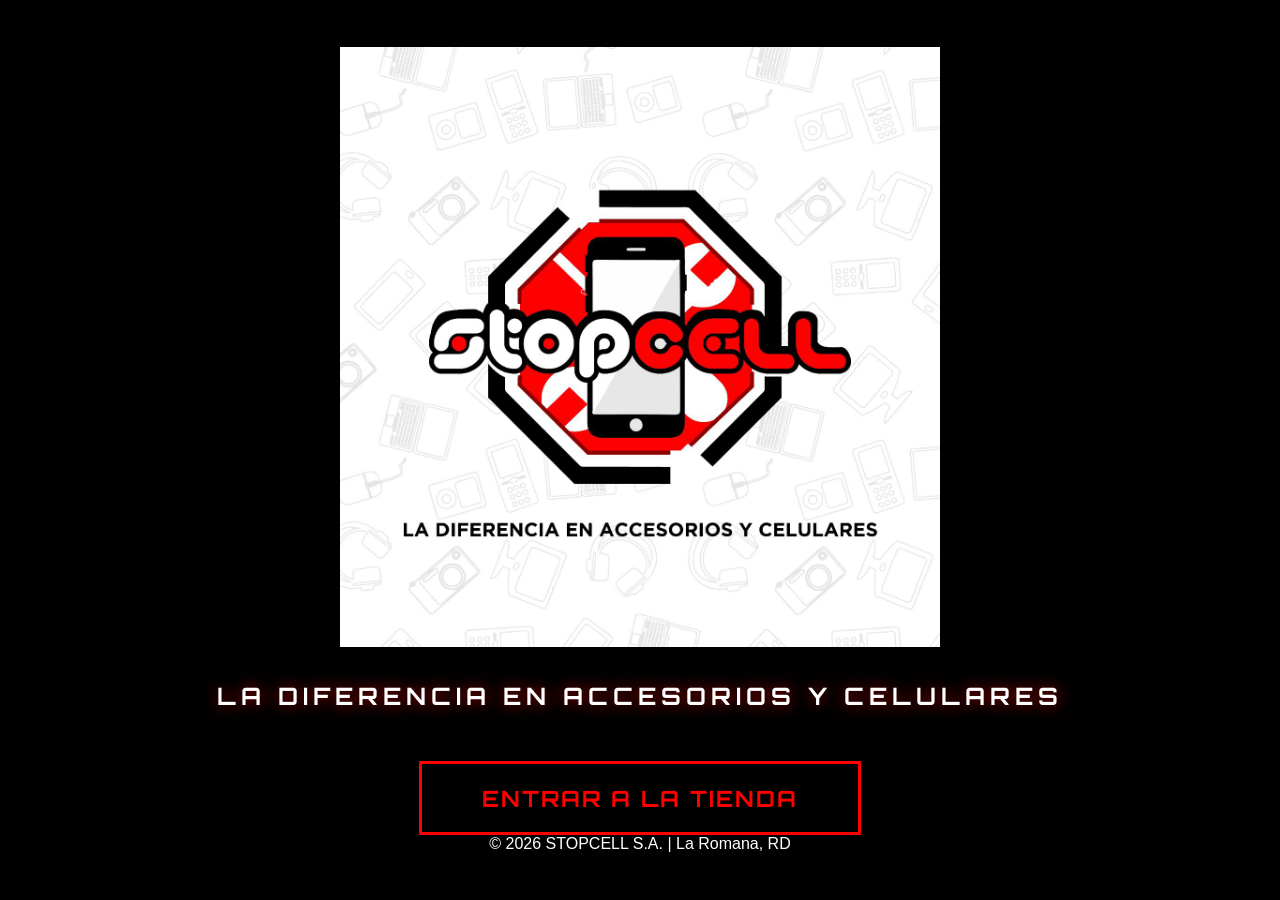
<file: index.html>
<!DOCTYPE html>
<html lang="es">
<head>
    <meta charset="UTF-8">
    <meta name="viewport" content="width=device-width, initial-scale=1.0">
    <title>Bienvenidos a STOPCELL</title>
    <link rel="stylesheet" href="style.css">
    <link href="https://fonts.googleapis.com/css2?family=Orbitron:wght@400;700&display=swap" rel="stylesheet">
</head>
<body>

    <div id="welcome-screen">
        <div class="welcome-content">
            <div class="logo-container">
                <img src="Logo stopcell.jpeg" alt="STOPCELL Logo" class="main-logo">
                <div class="logo-glow"></div>
            </div>
            
            <h1 class="slogan">LA DIFERENCIA EN ACCESORIOS Y CELULARES</h1>
            
            <button class="enter-btn" onclick="enterStore()">ENTRAR A LA TIENDA</button>
            
            <footer class="welcome-footer">
                <p>© 2026 STOPCELL S.A. | La Romana, RD</p>
            </footer>
        </div>
    </div>

    <script src="script.js"></script>
</body>
</html>
</file>
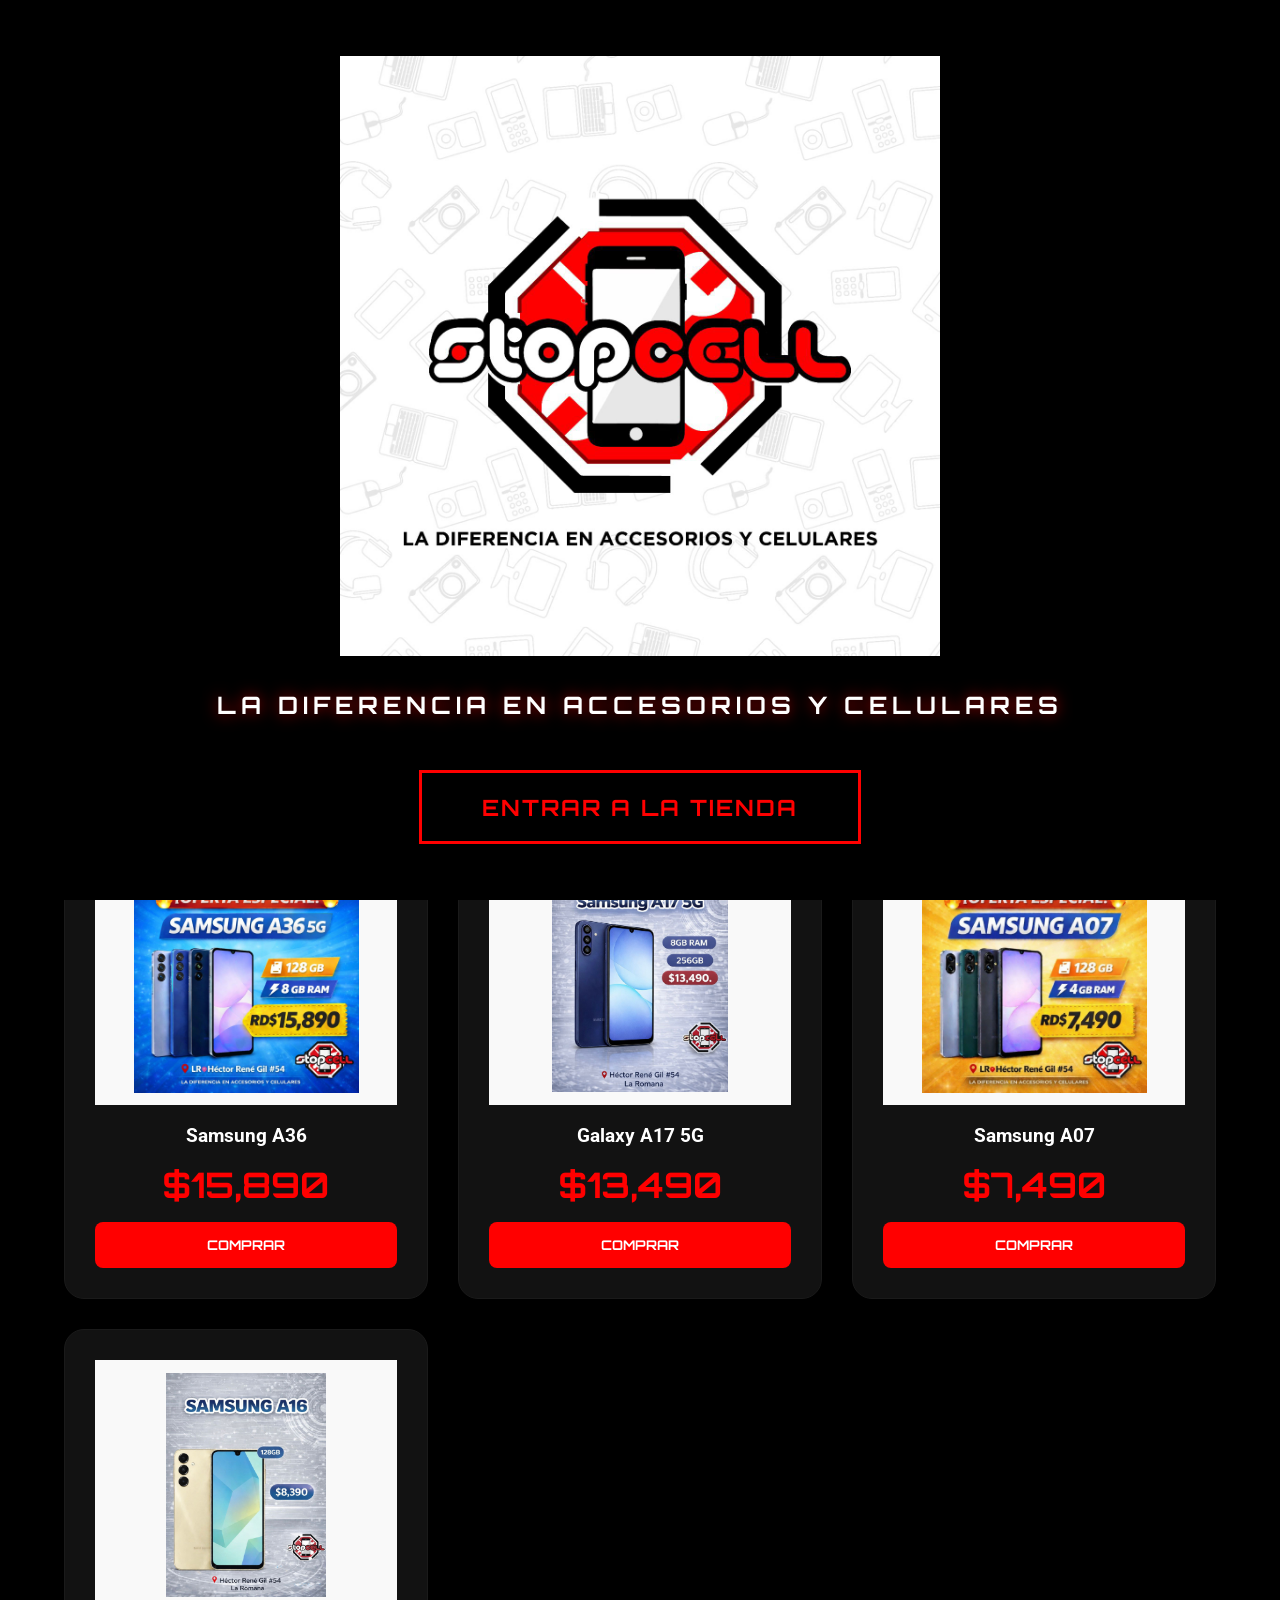
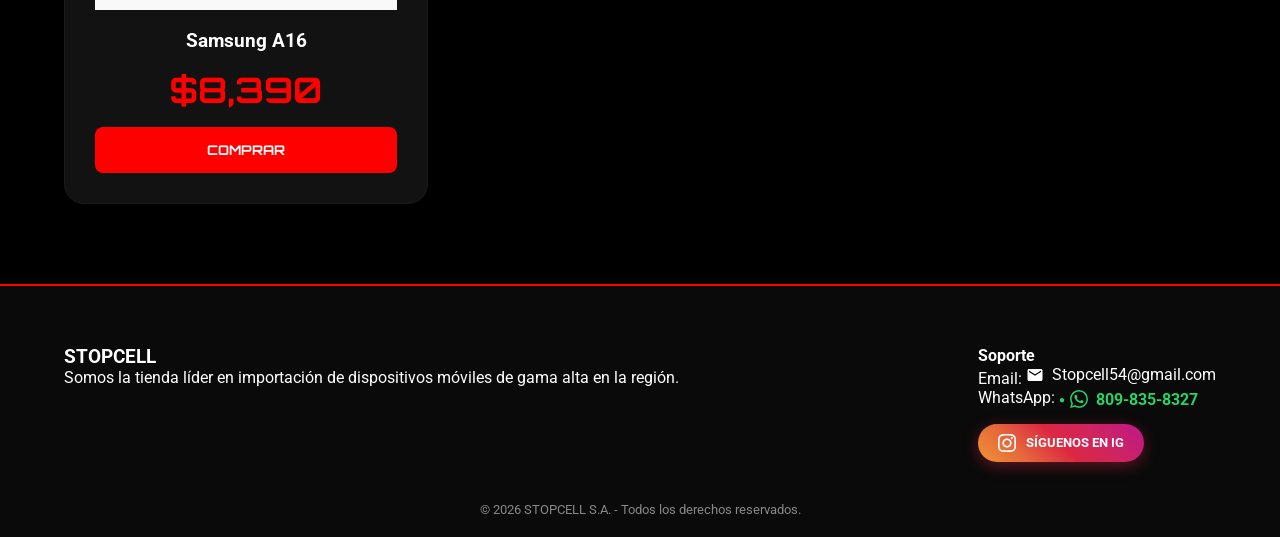
<file: stopcell.html>
<!DOCTYPE html>
<html lang="es">
<head>
    <meta charset="UTF-8">
    <meta name="viewport" content="width=device-width, initial-scale=1.0">
    <title>STOPCELL | High-End Mobile Store</title>
    <link href="https://fonts.googleapis.com/css2?family=Orbitron:wght@400;700;900&family=Roboto:wght@300;400;700&display=swap" rel="stylesheet">
    <link rel="stylesheet" href="style.css">
</head>
<body>
<div id="welcome-screen">
    <div class="welcome-content">
        <div class="logo-container">
            <img src="Logo stopcell.jpeg" alt="STOPCELL Logo" class="main-logo">
            <div class="logo-glow"></div>
        </div>
        <h1 class="slogan">LA DIFERENCIA EN ACCESORIOS Y CELULARES</h1>
        <button class="enter-btn" onclick="enterStore()">ENTRAR A LA TIENDA</button>
    </div>
</div>
    <div id="loader">
        <div class="scanner"></div>
        <h1 class="loader-logo">STOP<span>CELL</span></h1>
        <p>Cargando tecnología de punta...</p>
    </div>

    <header class="navbar">
        <div class="container">
            <div class="logo">STOP<span class="red">CELL</span></div>
            <nav class="menu">
                <button class="nav-link active" data-page="samsung">SAMSUNG</button>
                <button class="nav-link" data-page="xiaomi">XIAOMI</button>
                <button class="nav-link" data-page="apple">APPLE</button>
                <button class="nav-link" data-page="hogar">HOGAR</button>
            </nav>
            <div class="nav-icons">
                <div class="cart-btn">
                    <span id="cart-count">0</span>
                    <svg width="24" height="24" viewBox="0 0 24 24" fill="white"><path d="M7 18c-1.1 0-1.99.9-1.99 2S5.9 22 7 22s2-.9 2-2-.9-2-2-2zM1 2v2h2l3.6 7.59-1.35 2.45c-.16.28-.25.61-.25.96 0 1.1.9 2 2 2h12v-2H7.42c-.14 0-.25-.11-.25-.25l.03-.12.9-1.63h7.45c.75 0 1.41-.41 1.75-1.03l3.58-6.49c.08-.14.12-.31.12-.48 0-.55-.45-1-1-1H5.21l-.94-2H1zm16 16c-1.1 0-1.99.9-1.99 2s.89 2 1.99 2 2-.9 2-2-.9-2-2-2z"/></svg>
                </div>
            </div>
        </div>
    </header>

    <main id="main-content">
        <section id="samsung" class="brand-section active">
            <div class="hero-banner">
                <h2 class="animate-in">SAMSUNG GALAXY</h2>
                <p>Innovación que trasciende límites.</p>
            </div>
            <div class="product-grid">
                <article class="card">
                    <div class="img-container"><img src="Samsung Galaxy S23 Ultra.jpeg" alt="S23 Ultra"></div>
                    <div class="info">
                        <h3>Galaxy S23 Ultra</h3>
                        <p class="price">$37,890</p>
                        <button class="buy-now">COMPRAR</button>
                    </div>
                </article>
                <article class="card">
                    <div class="img-container"><img src="Samsung Galaxy S22 Ultra.jpeg" alt="S22 Ultra"></div>
                    <div class="info">
                        <h3>Galaxy S22 Ultra</h3>
                        <p class="price">$22,990</p>
                        <button class="buy-now">COMPRAR</button>
                    </div>
                </article>
                <article class="card">
                    <div class="img-container"><img src="Samsung Galaxi A26 5G.jpeg" alt=" S A26 5G"></div>
                    <div class="info">
                        <h3>Galaxy A26 5G</h3>
                        <p class="price">$13,990</p>
                        <button class="buy-now">COMPRAR</button>
                    </div>
                </article>
                <article class="card">
                    <div class="img-container"><img src="Samsung A36 5G.jpeg" alt="Samsung A36"></div>
                    <div class="info">
                        <h3>Samsung A36</h3>
                        <p class="price">$15,890</p>
                        <button class="buy-now">COMPRAR</button>
                    </div>
                </article>
                <article class="card">
                    <div class="img-container"><img src="Samsung A17 5G.jpeg" alt="A17 5G"></div>
                    <div class="info">
                        <h3>Galaxy A17 5G</h3>
                        <p class="price">$13,490</p>
                        <button class="buy-now">COMPRAR</button>
                    </div>
                </article>
               <article class="card">
            <div class="img-container"><img src="Samsung A07.jpeg" alt="A07"></div>
            <div class="info">
                <h3>Samsung A07</h3>
                <p class="price">$7,490</p>
                <button class="buy-now">COMPRAR</button>
            </div>
        </article> <article class="card">
            <div class="img-container"><img src="Samsung A 16.jpeg" alt="A16"></div>
            <div class="info">
                <h3>Samsung A16</h3>
                <p class="price">$8,390</p>
                <button class="buy-now">COMPRAR</button>
            </div>
        </article>
    </div>
</section>
        </section>

        <section id="xiaomi" class="brand-section">
            <div class="hero-banner">
                <h2>XIAOMI SERIES</h2>
                <p>Calidad premium a precio justo.</p>
            </div>
            <div class="product-grid">
                <article class="card">
                    <div class="img-container"><img src="Xiaomi.jpeg" alt="Xiaomi Tablet"></div>
                    <div class="info">
                        <h3>Xiaomi Tablet</h3>
                        <p class="price">$4,990</p>
                        <button class="buy-now">COMPRAR</button>
                    </div>
                </article>
                <article class="card">
                    <div class="img-container"><img src="Xiaomi Redmi15.jpeg" alt="Xiaomi Redmi15"></div>
                    <div class="info">
                        <h3>Xiaomi Redmi 15</h3>
                        <p class="price">$9,390</p>
                        <button class="buy-now">COMPRAR</button>
                    </div>
                </article>
                <article class="card">
                    <div class="img-container"><img src="Xiaomi Redmi PAD SE.jpeg" alt="Xiaomi Redmi PAD SE"></div>
                    <div class="info">
                        <h3>Xiaomi Redmi PAD SE</h3>
                        <p class="price">$9,290</p>
                        <button class="buy-now">COMPRAR</button>
                    </div>
                </article>
                <article class="card">
                    <div class="img-container"><img src="Xiaomi Redmi Note 15.jpeg" alt="Xiaomi Redmi Note 15"></div>
                    <div class="info">
                        <h3>Xiaomi Redmi Note 15</h3>
                        <p class="price">$14,490</p>
                        <button class="buy-now">COMPRAR</button>
                    </div>
        </section>

        <section id="apple" class="brand-section">
            <div class="hero-banner">
                <h2>IPHONE SERIES</h2>
                <p>Simplicidad y potencia sin precedentes.</p>
            </div>
            <div class="product-grid">
                <article class="card">
                    <div class="img-container"><img src="Iphone 11 Pro Max.jpeg" alt="iPhone 11 Pro Max"></div>
                    <div class="info">
                        <h3>iPhone 11 Pro Max</h3>
                        <p class="price">$15,490</p>
                        <button class="buy-now">COMPRAR</button>
                    </div>
                </article>
                <article class="card">
                    <div class="img-container"><img src="Iphone 12.jpeg" alt="iPhone 12"></div>
                    <div class="info">
                        <h3>iPhone 12</h3>
                        <p class="price">$13,990</p>
                        <button class="buy-now">COMPRAR</button>
                    </div>
                </article>
                <article class="card">
                    <div class="img-container"><img src="Iphone 12 Pro Max.jpeg" alt="iPhone 12 Pro Max"></div>
                    <div class="info">
                        <h3>iPhone 12 Pro Max</h3>
                        <p class="price">$23,890</p>
                        <button class="buy-now">COMPRAR</button>
                    </div>
                </article>
                <article class="card">
                    <div class="img-container"><img src="Iphone 12 Pro Max 256gb.jpeg" alt="iPhone 12 Pro Max 256gb"></div>
                    <div class="info">
                        <h3>iPhone 12 Pro Max 256GB</h3>
                        <p class="price">$25,490</p>
                        <button class="buy-now">COMPRAR</button>
                    </div>
                </article>
                <article class="card">
                    <div class="img-container"><img src="Iphone 13 Pro Max.jpeg" alt="iPhone 13 Pro Max"></div>
                    <div class="info">
                        <h3>iPhone 13 Pro Max</h3>
                        <p class="price">$26,490</p>
                        <button class="buy-now">COMPRAR</button>
                    </div>
                </article>
                <article class="card">
                    <div class="img-container"><img src="Iphone 14.jpeg" alt="iPhone 14"></div>
                    <div class="info">
                        <h3>iPhone 14</h3>
                        <p class="price">$24,990</p>
                        <button class="buy-now">COMPRAR</button>
                    </div>
                </article>
                <article class="card">
                    <div class="img-container"><img src="Iphone 14 Plus.jpeg" alt="iPhone 14 Plus"></div>
                    <div class="info">
                        <h3>iPhone 14 Plus</h3>
                        <p class="price">$26,490</p>
                        <button class="buy-now">COMPRAR</button>
                    </div>
                </article>
                <article class="card">
                    <div class="img-container"><img src="Iphone 14 Pro.jpeg" alt="iPhone 14 Pro"></div>
                    <div class="info">
                        <h3>iPhone 14 Pro</h3>
                        <p class="price">$29,790</p>
                        <button class="buy-now">COMPRAR</button>
                    </div>
                </article>
                <article class="card">
                <div class="img-container"><img src="Iphone 14 Pro Max.jpeg" alt="iPhone 14 Pro Max"></div>
                <div class="info">
                    <h3>iPhone 14 Pro Max 512GB</h3>
                    <p class="price">$37,890</p>
                    <button class="buy-now">COMPRAR</button></div>
            </article>
            <article class="card">
                <div class="img-container"><img src="Iphone 14 Pro Max 256gb.jpeg" alt="iPhone 14 Pro Max 256gb"></div>
                <div class="info">
                    <h3>iPhone 14 Pro Max 256GB</h3>
                    <p class="price">$37,490</p>
                    <button class="buy-now">COMPRAR</button></div>
            </article>
            <article class="card">
                <div class="img-container"><img src="Iphone 15 Plus.jpeg" alt="iPhone 15 Plus"></div>
                <div class="info">
                    <h3>iPhone 15 Plus</h3>
                    <p class="price">$34,790</p>
                    <button class="buy-now">COMPRAR</button></div>
            </article>
            <article class="card">
                <div class="img-container"><img src="Iphone 15 Pro Max.jpeg" alt="iPhone 15 Pro Max"></div>
                <div class="info">
                    <h3>iPhone 15 Pro Max 1TB</h3>
                    <p class="price">$48,990</p>
                    <button class="buy-now">COMPRAR</button></div>
            </article><article class="card">
                <div class="img-container"><img src="Iphone 15 Pro Max  64gb.jpeg" alt="iPhone 15 Pro Max 64gb"></div>
                <div class="info">
                    <h3>iPhone 15 Pro Max 64GB</h3>
                    <p class="price">$44,990</p>
                    <button class="buy-now">COMPRAR</button></div>
            </article>
            <article class="card">
                <div class="img-container"><img src="Iphone 16 Pro Max.jpeg" alt="iPhone 16 Pro Max"></div>
                <div class="info">
                    <h3>iPhone 16 Pro Max</h3>
                    <p class="price">$56,990</p>
                    <button class="buy-now">COMPRAR</button></div>
            </article>
            <article class="card">
                <div class="img-container"><img src="Iphone 17 Pro Max.jpeg" alt="iPhone 17 Pro Max"></div>
                <div class="info">
                    <h3>iPhone 17 Pro Max</h3>
                    <p class="price">$94,490</p>
                    <button class="buy-now">COMPRAR</button></div>
            </article>
            </div>
        </section>
        <section id="hogar" class="brand-section">
    <div class="hero-banner" style="background: linear-gradient(45deg, #0f2027, #203a43, #2c5364);">
        <h2>AIR & VISION</h2>
        <p>Tecnología premium para tu espacio.</p>
    </div>
    <div class="product-grid">
        <article class="card">
            <div class="img-container"><img src="Aire PG12 BTU.jpeg" alt="Aire PG12 BTU"></div>
            <div class="info">
                <h3>Aire PG12 BTU</h3>
                <p class="price">$19,990</p>
                <button class="buy-now">COMPRAR</button></div>
        </article>
        <article class="card">
            <div class="img-container"><img src="Televisor TCL 43   4k.jpeg" alt="Televisor TCL 43 4K"></div>
            <div class="info">
                <h3>Televisor TCL 43" 4K</h3>
                <p class="price">$18,990</p>
                <button class="buy-now">COMPRAR</button></div>
        </article>
        <article class="card">
            <div class="img-container"><img src="Televisor TCL 50  4k.jpeg" alt="Televisor TCL 50 4K"></div>
            <div class="info">
                <h3>TV TCL 50" 4K</h3>
                <p class="price">$24,490</p>
                <button class="buy-now">COMPRAR</button></div>
        </article>
        <article class="card">
            <div class="img-container"><img src="Televisor TCL 55  4k.jpeg" alt="Televisor TCL 55 4K"></div>
            <div class="info">
                <h3>TV TCL 55" 4K</h3>
                <p class="price">$26,890</p>
                <button class="buy-now">COMPRAR</button></div>
        </article>
    </div>
</section>
    </main>

    <footer class="footer">
        <div class="footer-container">
            <div class="footer-about">
                <h3>STOPCELL</h3>
                <p>Somos la tienda líder en importación de dispositivos móviles de gama alta en la región.</p>
            </div>
            <div class="footer-contact">
    <h4>Soporte</h4>
    <p>Email: 
    <a href="mailto:Stopcell54@gmail.com" class="email-link">
        <svg width="18" height="18" viewBox="0 0 24 24" fill="currentColor" style="margin-right: 8px; vertical-align: middle;">
            <path d="M20 4H4c-1.1 0-1.99.9-1.99 2L2 18c0 1.1.9 2 2 2h16c1.1 0 2-.9 2-2V6c0-1.1-.9-2-2-2zm0 4l-8 5-8-5V6l8 5 8-5v2z"/>
        </svg>
        Stopcell54@gmail.com
    </a>
</p>
    
    <p>WhatsApp: 
    <a href="https://wa.me/18098358327?text=Hola%20STOPCELL,%20me%20gustaría%20obtener%20más%20información%20sobre%20un%20equipo" 
       class="phone-link" 
       target="_blank">
       <svg width="18" height="18" viewBox="0 0 24 24" fill="currentColor" style="margin-right: 8px; vertical-align: middle;">
           <path d="M17.472 14.382c-.297-.149-1.758-.867-2.03-.967-.273-.099-.471-.148-.67.15-.197.297-.767.966-.94 1.164-.173.199-.347.223-.644.075-.297-.15-1.255-.463-2.39-1.475-.883-.788-1.48-1.761-1.653-2.059-.173-.297-.018-.458.13-.606.134-.133.298-.347.446-.52.149-.174.198-.298.298-.497.099-.198.05-.371-.025-.52-.075-.149-.669-1.612-.916-2.207-.242-.579-.487-.5-.669-.51-.173-.008-.371-.01-.57-.01-.198 0-.52.074-.792.372-.272.297-1.04 1.016-1.04 2.479 0 1.462 1.065 2.875 1.213 3.074.149.198 2.096 3.2 5.077 4.487.709.306 1.262.489 1.694.625.712.227 1.36.195 1.871.118.571-.085 1.758-.719 2.006-1.413.248-.694.248-1.289.173-1.413-.074-.124-.272-.198-.57-.347m-5.421 7.403h-.004a9.87 9.87 0 01-5.031-1.378l-.361-.214-3.741.982.998-3.648-.235-.374a9.86 9.86 0 01-1.51-5.26c.001-5.45 4.436-9.884 9.888-9.884 2.64 0 5.122 1.03 6.988 2.898a9.825 9.825 0 012.893 6.994c-.003 5.45-4.437 9.884-9.885 9.884m8.413-18.297A11.815 11.815 0 0012.05 0C5.495 0 .16 5.335.157 11.892c0 2.096.547 4.142 1.588 5.945L.057 24l6.305-1.654a11.882 11.882 0 005.683 1.448h.005c6.554 0 11.89-5.335 11.893-11.893a11.821 11.821 0 00-3.48-8.413Z"/>
       </svg>
       809-835-8327
    </a>
</p>
    
    <a href="https://www.instagram.com/stopcell0?igsh=MXFhcjM0M2h6bG9qYw%3D%3D&utm_source=qr" 
       target="_blank" 
       class="ig-btn-animated">
        <svg width="18" height="18" fill="white" viewBox="0 0 24 24">
            <path d="M12 2.163c3.204 0 3.584.012 4.85.07 3.252.148 4.771 1.691 4.919 4.919.058 1.265.069 1.645.069 4.849 0 3.205-.012 3.584-.069 4.849-.149 3.225-1.664 4.771-4.919 4.919-1.266.058-1.644.07-4.85.07-3.204 0-3.584-.012-4.849-.07-3.26-.149-4.771-1.699-4.919-4.92-.058-1.265-.07-1.644-.07-4.849 0-3.204.013-3.583.07-4.849.149-3.227 1.664-4.771 4.919-4.919 1.266-.057 1.645-.069 4.849-.069zm0-2.163c-3.259 0-3.667.014-4.947.072-4.358.2-6.78 2.618-6.98 6.98-.059 1.281-.073 1.689-.073 4.948 0 3.259.014 3.668.072 4.948.2 4.358 2.618 6.78 6.98 6.98 1.281.058 1.689.072 4.948.072 3.259 0 3.668-.014 4.948-.072 4.354-.2 6.782-2.618 6.979-6.98.059-1.28.073-1.689.073-4.948 0-3.259-.014-3.667-.072-4.947-.196-4.354-2.617-6.78-6.979-6.98-1.281-.059-1.69-.073-4.949-.073zm0 5.838c-3.403 0-6.162 2.759-6.162 6.162s2.759 6.163 6.162 6.163 6.162-2.759 6.162-6.163c0-3.403-2.759-6.162-6.162-6.162zm0 10.162c-2.209 0-4-1.79-4-4 0-2.209 1.791-4 4-4s4 1.791 4 4c0 2.21-1.791 4-4 4zm6.406-11.845c-.796 0-1.441.645-1.441 1.44s.645 1.44 1.441 1.44c.795 0 1.439-.645 1.439-1.44s-.644-1.44-1.439-1.44z"/>
        </svg>
        <span>SÍGUENOS EN IG</span>
    </a>
</div>

            </div>
        </div>
        <div class="legal">
            &copy; 2026 STOPCELL S.A. - Todos los derechos reservados.
        </div>
    </footer>

    <script src="script.js"></script>
</body>
</html>
</file>
<file: style.css>
/* STOPCELL PREMIUM STYLESHEET */

:root {
    --red-main: #ff0000;
    --red-glow: #ff4d4d;
    --black-pure: #000000;
    --black-soft: #0a0a0a;
    --black-card: #121212;
    --white: #ffffff;
    --gray-text: #888888;
    --transition: all 0.5s cubic-bezier(0.4, 0, 0.2, 1);
}

/* RESET GENERAL */
* {
    margin: 0;
    padding: 0;
    box-sizing: border-box;
    font-family: 'Roboto', sans-serif;
}

body {
    background-color: var(--black-pure);
    color: var(--white);
    overflow-x: hidden;
}

/* SCROLLBAR ROJA */
::-webkit-scrollbar { width: 10px; }
::-webkit-scrollbar-track { background: var(--black-pure); }
::-webkit-scrollbar-thumb { background: var(--red-main); border-radius: 5px; }

/* PRELOADER ANIMADO */
#loader {
    position: fixed;
    width: 100%; height: 100%;
    background: var(--black-pure);
    display: flex;
    flex-direction: column;
    justify-content: center;
    align-items: center;
    z-index: 10000;
    transition: opacity 0.8s ease;
}

.loader-logo {
    font-family: 'Orbitron', sans-serif;
    font-size: 3.5rem;
    color: var(--white);
    letter-spacing: 5px;
}

.loader-logo span { color: var(--red-main); text-shadow: 0 0 15px var(--red-main); }

.scanner {
    width: 200px;
    height: 2px;
    background: var(--red-main);
    box-shadow: 0 0 15px var(--red-main);
    margin-bottom: 20px;
    animation: scan 2s infinite ease-in-out;
}

@keyframes scan {
    0%, 100% { transform: scaleX(0.1); opacity: 0.2; }
    50% { transform: scaleX(1); opacity: 1; }
}

/* BARRA DE NAVEGACIÓN */
.navbar {
    position: fixed;
    top: 0; width: 100%;
    background: rgba(0, 0, 0, 0.95);
    border-bottom: 2px solid var(--red-main);
    padding: 20px 0;
    z-index: 5000;
}

.container {
    max-width: 1400px;
    margin: 0 auto;
    display: flex;
    justify-content: space-between;
    align-items: center;
    padding: 0 30px;
}

.logo {
    font-family: 'Orbitron', sans-serif;
    font-size: 2rem;
    font-weight: 900;
}

.red { color: var(--red-main); }

.nav-link {
    background: transparent;
    border: 1px solid transparent;
    color: var(--white);
    padding: 10px 25px;
    font-family: 'Orbitron', sans-serif;
    font-size: 0.8rem;
    cursor: pointer;
    transition: var(--transition);
    margin: 0 5px;
}

.nav-link.active, .nav-link:hover {
    border-color: var(--red-main);
    box-shadow: 0 0 15px var(--red-main);
    color: var(--red-main);
}

/* SECCIONES Y ANIMACIÓN DE DESVANECIMIENTO */
.brand-section {
    display: none;
    padding: 150px 5% 80px;
    min-height: 100vh;
    opacity: 0;
    transform: translateY(30px);
    transition: opacity 0.6s ease, transform 0.6s ease;
}

.brand-section.active {
    display: block;
    opacity: 1;
    transform: translateY(0);
}

.hero-banner {
    text-align: center;
    margin-bottom: 60px;
}

.hero-banner h2 {
    font-family: 'Orbitron', sans-serif;
    font-size: 4.5rem;
    color: var(--red-main);
    text-transform: uppercase;
}

/* GRID DE PRODUCTOS */
.product-grid {
    display: grid;
    grid-template-columns: repeat(auto-fill, minmax(280px, 1fr));
    gap: 30px;
}

.card {
    background: var(--black-card);
    border: 1px solid #1a1a1a;
    border-radius: 20px;
    padding: 30px;
    text-align: center;
    transition: var(--transition);
    position: relative;
    overflow: hidden;
}

.card:hover {
    transform: translateY(-10px);
    border-color: var(--red-main);
    box-shadow: 0 15px 40px rgba(255, 0, 0, 0.2);
}

.img-container {
    height: 220px;
    margin-bottom: 20px;
    display: flex;
    align-items: center;
    justify-content: center;
}

.img-container img {
    max-width: 100%;
    max-height: 100%;
    transition: transform 0.5s ease;
}

.card:hover .img-container img {
    transform: scale(1.1);
}

.price {
    font-size: 2.2rem;
    color: var(--red-main);
    font-family: 'Orbitron', sans-serif;
    margin: 15px 0;
    font-weight: 700;
}

.buy-now {
    width: 100%;
    padding: 15px;
    background: var(--red-main);
    color: var(--white);
    border: none;
    font-family: 'Orbitron', sans-serif;
    font-weight: bold;
    border-radius: 8px;
    cursor: pointer;
    transition: var(--transition);
}

.buy-now:hover {
    background: var(--white);
    color: var(--red-main);
}

/* FOOTER */
.footer {
    background: var(--black-soft);
    border-top: 2px solid var(--red-main);
    padding: 60px 5% 20px;
}

.footer-container {
    display: flex;
    justify-content: space-between;
    max-width: 1200px;
    margin: 0 auto 40px;
}

.legal {
    text-align: center;
    color: var(--gray-text);
    font-size: 0.8rem;
}

/* MEDIA QUERIES PARA MÓVILES */
@media (max-width: 768px) {
    .hero-banner h2 { font-size: 2.5rem; }
    .navbar .container { flex-direction: column; gap: 20px; }
}
.ig-btn-animated {
    display: inline-flex;
    align-items: center;
    gap: 10px;
    margin-top: 15px;
    background: linear-gradient(45deg, #f09433, #e6683c, #dc2743, #cc2366, #bc1888);
    color: white !important;
    padding: 10px 20px;
    border-radius: 50px;
    text-decoration: none;
    font-weight: bold;
    font-family: 'Orbitron', sans-serif;
    font-size: 13px;
    transition: all 0.3s ease;
    box-shadow: 0 4px 15px rgba(220, 39, 67, 0.4);
    animation: pulse-ig 2s infinite;
}

.ig-btn-animated:hover {
    transform: scale(1.1);
    filter: brightness(1.2);
    box-shadow: 0 6px 20px rgba(220, 39, 67, 0.6);
}

@keyframes pulse-ig {
    0% { box-shadow: 0 0 0 0 rgba(220, 39, 67, 0.7); }
    70% { box-shadow: 0 0 0 10px rgba(220, 39, 67, 0); }
    100% { box-shadow: 0 0 0 0 rgba(220, 39, 67, 0); }
}
.phone-link {
    color: #ff0000; /* El color rojo de tu marca */
    text-decoration: none;
    font-weight: bold;
    transition: color 0.3s ease;
}

.phone-link:hover {
    color: #ffffff; /* Cambia a blanco al pasar el mouse */
    text-shadow: 0 0 8px rgba(255, 0, 0, 0.8);
}
.phone-link {
    color: #25d366; /* Color verde oficial de WhatsApp */
    text-decoration: none;
    font-weight: bold;
    transition: all 0.3s ease;
    display: inline-flex;
    align-items: center;
}

.phone-link:hover {
    color: #ffffff;
    text-shadow: 0 0 10px rgba(37, 211, 102, 0.8);
    transform: translateY(-2px);
}

/* Opcional: añade un puntito verde de "en línea" al lado */
.phone-link::before {
    content: "●";
    margin-right: 5px;
    font-size: 10px;
    animation: blink 1.5s infinite;
}

@keyframes blink {
    0% { opacity: 1; }
    50% { opacity: 0.3; }
    100% { opacity: 1; }
}
.phone-link {
    color: #25d366; /* Verde WhatsApp */
    text-decoration: none;
    font-weight: bold;
    display: inline-flex;
    align-items: center; /* Centra el icono con el texto */
    transition: all 0.3s ease;
}

.phone-link:hover {
    color: #ffffff;
    filter: drop-shadow(0 0 5px #25d366);
    transform: scale(1.05);
}
.email-link {
    color: #ffffff; /* Color blanco por defecto */
    text-decoration: none;
    transition: all 0.3s ease;
    display: inline-flex;
    align-items: center;
}

.email-link:hover {
    color: #ff0000; /* Cambia al rojo de tu marca al pasar el mouse */
    filter: drop-shadow(0 0 5px rgba(255, 0, 0, 0.5));
    transform: translateX(5px); /* Se mueve un poco a la derecha */
}
/* ELIMINAR TODAS LAS ANIMACIONES DE IMÁGENES Y TARJETAS */

/* 1. Forzar que las imágenes no se muevan ni escalen */
.card img, 
.img-container img, 
.brand-section img {
    transform: none !important;
    animation: none !important;
    transition: none !important;
}

/* 2. Evitar que el contenedor oculte partes o cree efectos de zoom */
.img-container {
    overflow: hidden;
    display: flex;
    justify-content: center;
    align-items: center;
}

/* 3. Eliminar el movimiento de las tarjetas al pasar el mouse (hover) */
.card:hover {
    transform: none !important;
    box-shadow: 0 4px 8px rgba(0,0,0,0.1) !important; /* Sombra sutil y estática */
}

/* 4. Si tenías un carrusel o slider automático, esto lo detiene */
.product-grid, 
.hero-banner {
    animation: none !important;
    transform: none !important;
}
/* Tamaño uniforme para todas las imágenes */
.img-container {
    width: 100%;
    height: 250px; /* Altura fija para que todas las filas queden alineadas */
    display: flex;
    justify-content: center;
    align-items: center;
    background-color: #f9f9f9; /* Fondo suave para fotos transparentes */
    overflow: hidden;
}

.img-container img {
    max-width: 90%;
    max-height: 90%;
    object-fit: contain; /* Ajusta la imagen sin cortarla */
}

/* Forzar que las tarjetas tengan el mismo alto */
.card {
    display: flex;
    flex-direction: column;
    justify-content: space-between;
    height: 100%;
}
#btn-top {
    display: none; /* Se oculta por defecto */
    position: fixed;
    bottom: 20px;
    right: 20px;
    z-index: 99;
    border: none;
    outline: none;
    background-color: #ff0000; /* Rojo de tu marca */
    color: white;
    cursor: pointer;
    padding: 15px;
    border-radius: 50%;
    font-size: 18px;
    box-shadow: 0 4px 10px rgba(0,0,0,0.3);
}

#btn-top:hover {
    background-color: #000;
}
#welcome-screen {
    position: fixed;
    top: 0;
    left: 0;
    width: 100%;
    height: 100vh;
    background: #000;
    display: flex;          /* Activa el modo flexible */
    flex-direction: column; /* Pone los elementos uno debajo de otro */
    justify-content: center;/* Centra verticalmente */
    align-items: center;    /* Centra horizontalmente */
    z-index: 99999;
    text-align: center;     /* Asegura que el texto interno esté centrado */
}

.logo-container { position: relative; animation: pulse 2s infinite; }
.main-logo { width: 600px; position: relative; z-index: 2; }
.logo-glow {
    position: absolute; top: 50%; left: 50%; transform: translate(-50%, -50%);
    width: 300px; height: 300px; background: rgba(255, 0, 0, 0.5);
    filter: blur(60px); border-radius: 50%; z-index: 1;
}

.slogan {
    color: white; 
    font-family: 'Orbitron', sans-serif;
    letter-spacing: 5px; 
    margin: 30px 0 50px; 
    font-size: 1.5rem; /* Aumentado de 1.2 a 1.5 */
    text-shadow: 0 0 15px rgba(255, 0, 0, 0.7); /* Brillo rojo sutil en las letras */
}
.enter-btn {
    background: transparent; 
    color: #ff0000; 
    border: 3px solid #ff0000; /* Borde un poco más grueso */
    padding: 20px 60px;        /* Más espacio interno */
    font-size: 1.4rem;         /* Letra más grande */
    font-weight: bold; 
    cursor: pointer;
    font-family: 'Orbitron', sans-serif; 
    transition: 0.4s;
    text-transform: uppercase;
    letter-spacing: 2px;
}

.enter-btn:hover { background: #ff0000; color: white; box-shadow: 0 0 20px #ff0000; }

@keyframes pulse {
    0%, 100% { transform: scale(1); }
    50% { transform: scale(1.05); }
}
</file>
